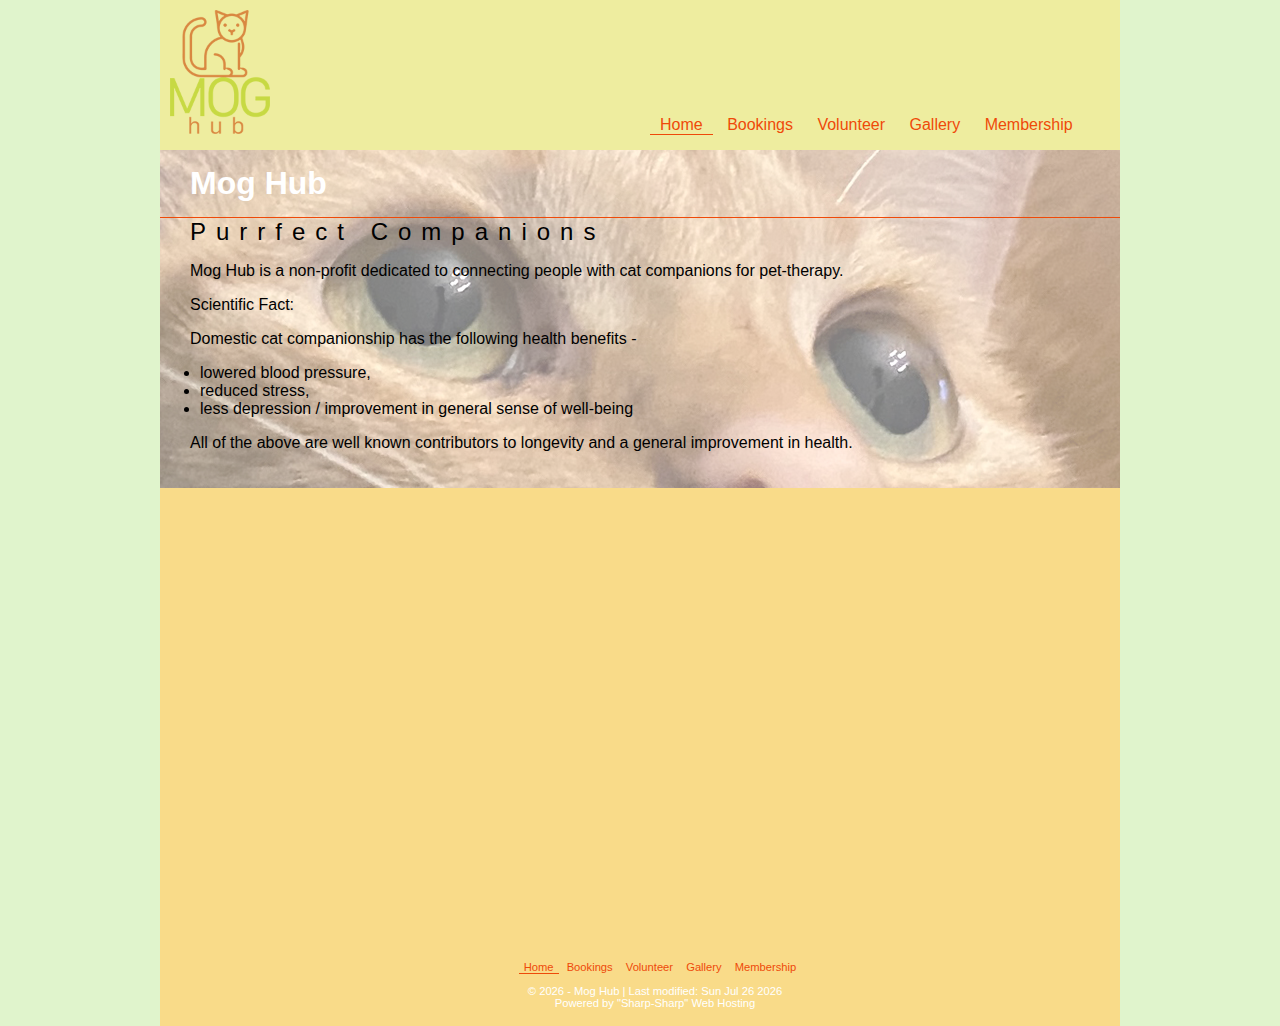
<file: mog-hub_website/index.html>
<!doctype html>
<html>
<head>
<meta charset="UTF-8">
<title>Home | Mog Hub</title>
<link rel="stylesheet" href="styles.css">
</head>

<body>

	<div id="wrapper">

	  <header><img src="_images/mog-hub_logo.png" alt="Logo for Mog Hub">
		<nav id="topLinks">
		  <ul>
			<li class="currentPage">Home</li>
			<li><a href="bookings.html">Bookings</a></li>
			<li><a href="volunteer.html">Volunteer</a></li>
			<li><a href="gallery.html">Gallery</a></li>
			<li><a href="membership.html">Membership</a></li>
		  </ul>
		</nav>
	  </header>

	  <main>
		<div id="homeInfo">
			<h1>Mog Hub</h1>
			<h2>Purrfect Companions</h2>
			<p>Mog Hub is a non-profit dedicated to connecting people with cat companions for pet-therapy.</p>
			<p>Scientific Fact:</p>
			<p>Domestic cat companionship has the following health benefits - </p>
			<ul>
				<li>lowered blood pressure,</li>
				<li>reduced stress,</li>
				<li>less depression / improvement in general sense of well-being</li>
			</ul>
			<p>All of the above are well known contributors to longevity and a general improvement in health.</p>
		</div>
	  </main>

	  <footer>
		<iframe src="https://docs.google.com/forms/d/e/1FAIpQLSdSiiu0VQLkxFMeZ_RpOMqAAn3JF3duSnOw73XGvlZecNvEGA/viewform?embedded=true" width="640" height="450" frameborder="0" marginheight="0" marginwidth="0">Loading…</iframe>
		<nav id="bottomLinks">
		  <ul>
			<li class="currentPage">Home</li>
			<li><a href="bookings.html">Bookings</a></li>
			<li><a href="volunteer.html">Volunteer</a></li>
			<li><a href="gallery.html">Gallery</a></li>
			<li><a href="membership.html">Membership</a></li>
		  </ul>
		</nav>
		<p>
				<script>
					var theDate=new Date()
					document.write("&copy; " + theDate.getFullYear())
					document.write(" - Mog Hub | Last modified: ")
					var theModifiedDate=new Date(document.lastModified)
					document.write(theModifiedDate.toDateString())
				</script>
				<br>Powered by "Sharp-Sharp" Web Hosting
		</p>
	  </footer>

	</div>

</body>
</html>
</file>
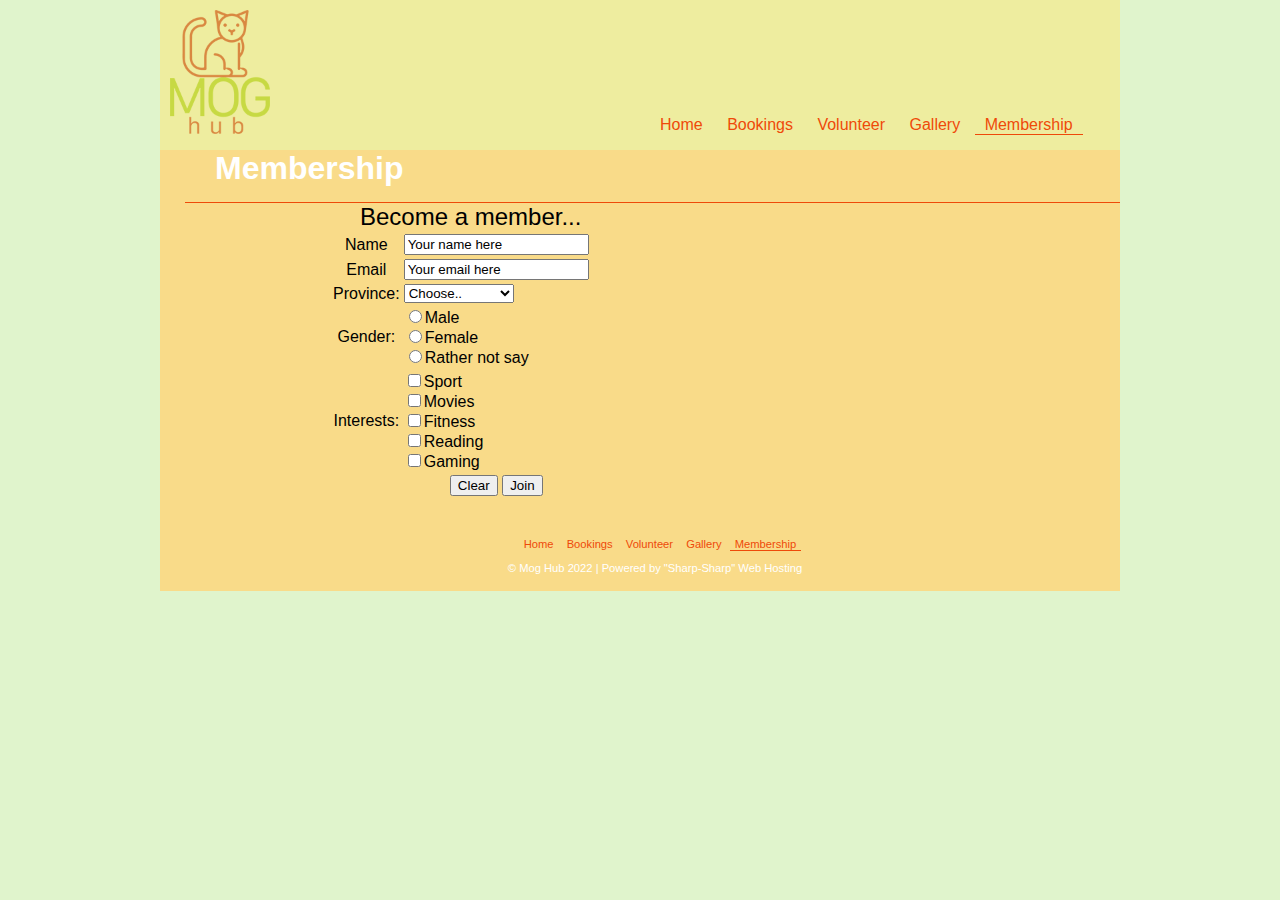
<file: mog-hub_website/membership.html>
<!doctype html>
<html>
	<head>
		<meta charset="UTF-8">
		<title>Membership | Mog Hub</title>
		<link rel="stylesheet" href="styles.css">
	</head>

	<body>
	
		<div id="wrapper">
	  
		  <header>
		  	<img src="_images/mog-hub_logo.png" alt="Logo for Mog Hub">
			<nav id="topLinks">
			  <ul>
				<li><a href="index.html">Home</a></li>
				<li><a href="bookings.html">Bookings</a></li>
				<li><a href="volunteer.html">Volunteer</a></li>
				<li><a href="gallery.html">Gallery</a></li>
				<li class="currentPage">Membership</li>
			  </ul>
			</nav>
		  </header>
		  
		  <main id="membership">
			<h1>Membership</h1>
			<article id="col1"></article>
			<article id="col2">
			  <h2>Become a member...</h2>
			  <form action="sendresults.php" method="post" id="membershipForm">
				<table>
					<tr>
						<td><label for="myName">Name</label></td>
						<td><input type="text" name="myName" id="myName" value="Your name here" onfocus="this.value=''"></td>
					</tr>
					<tr>
						<td><label for="myEmail">Email</label></td>
						<td><input type="email" name="myEmail" id="myEmail" value="Your email here" onfocus="this.value=''"></td>
					</tr>
					<tr>
						<td><label for="myProv">Province:</label></td>
						<td style="text-align: left;"><select name="myProv" id="myProv">
							<option value="0">Choose..</option>
							<option value="1">Gauteng</option>
							<option value="2">Kwazulu-Natal</option>
							<option value="3">Western Cape</option>
							<option value="4">Northern Cape</option>
							<option value="5">Eastern Cape</option>
							<option value="6">Free State</option>
							<option value="7">Limpopo</option>
							<option value="8">Mpumalanga</option>
							<option value="9">North West</option>
						</select></td>
					</tr>
					<tr>
						<td><label for="myGender">Gender:</label></td>
						<td style="text-align: left;">
							<input type="radio" name="myGender" value="Male">Male<br>
							<input type="radio" name="myGender" value="Female">Female<br>
							<input type="radio" name="myGender" value="NA">Rather not say
						</td>
					</tr>
					<tr>
						<td><label for="myInterests">Interests:</label></td>
						<td style="text-align: left;">
							<input type="checkbox" value="sport" name="myInterests">Sport<br>
							<input type="checkbox" value="movies" name="myInterests">Movies<br>
							<input type="checkbox" value="fitness" name="myInterests">Fitness<br>
							<input type="checkbox" value="reading" name="myInterests">Reading<br>
							<input type="checkbox" value="gaming" name="myInterests">Gaming<br>
						</td>
					</tr>
					<tr>
						<td></td>
						<td>
							<input type="reset" value="Clear">
							<input type="submit" value="Join" onclick="validateForm()">
							<script>
								function validateForm(){
									var validateName = document.getElementById("myName").value;
									if (validateName == "Your name here" ||
										validateName == ""){
											alert("Please enter your name");
										}
										var validateEmail = document.getElementById("myEmail").value;
										if(validateEmail.includes("@") && validateEmail.includes(".")){}
										else{alert("Not a valid email format")}
										document.getElementById("col2").innerHTML="<h2>Thanks for joining</h2>";
								}
							</script>
						</td>
					</tr>
				</table>
			</form>
			</article>
			<article id="col3"></article>
			<br class="clearFix">
		  </main>
		  
		  <footer>
			<nav id="bottomLinks">
			  <ul>
				<li><a href="index.html">Home</a></li>
				<li><a href="bookings.html">Bookings</a></li>
				<li><a href="volunteer.html">Volunteer</a></li>
				<li><a href="gallery.html">Gallery</a></li>
				<li class="currentPage">Membership</li>
			  </ul>
			</nav>
			<p>
				&copy; Mog Hub 2022 | Powered by "Sharp-Sharp" Web Hosting
			</p>
		  </footer>
		  
		</div>
		
	</body>
	
</html>
</file>
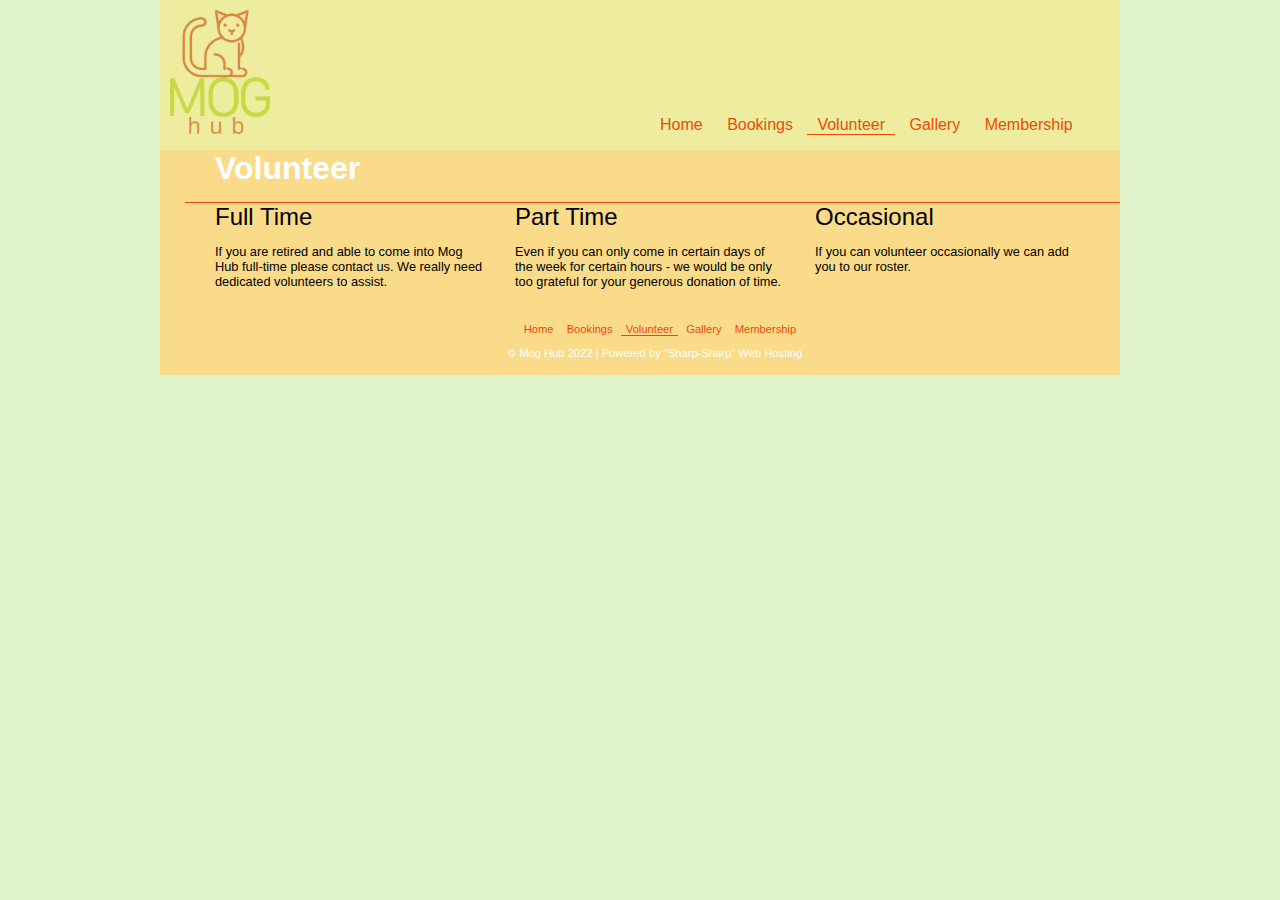
<file: mog-hub_website/volunteer.html>
<!doctype html>
<html>
	<head>
		<meta charset="UTF-8">
		<title>Volunteer | Mog Hub</title>
		<link rel="stylesheet" href="styles.css">
	</head>

	<body>
	
		<div id="wrapper">
	  
		  <header>
		  	<img src="_images/mog-hub_logo.png" alt="Logo for Mog Hub">
			<nav id="topLinks">
			  <ul>
				<li><a href="index.html">Home</a></li>
				<li><a href="bookings.html">Bookings</a></li>
				<li class="currentPage">Volunteer</li>
				<li><a href="gallery.html">Gallery</a></li>
				<li><a href="membership.html">Membership</a></li>
			  </ul>
			</nav>
		  </header>
		  
		  <main id="volunteer">
			<h1>Volunteer</h1>
			<article id="col1">
				<h2>Full Time</h2>
			  <p>If you are retired and able to come into Mog Hub full-time please contact us. We really need dedicated volunteers to assist.</p>
			</article>
			<article id="col2">
			  <h2>Part Time</h2>
				<p>Even if you can only come in certain days of the week for certain hours - we would be only too grateful for your generous donation of time.</p>
			</article>
			<article id="col3">
			  <h2>Occasional</h2>
				<p>If you can volunteer occasionally we can add you to our roster.</p>
			</article>
			<br class="clearFix">
		  </main>
		  
		  <footer>
			<nav id="bottomLinks">
			  <ul>
				<li><a href="index.html">Home</a></li>
				<li><a href="bookings.html">Bookings</a></li>
				<li class="currentPage">Volunteer</li>
				<li><a href="gallery.html">Gallery</a></li>
				<li><a href="membership.html">Membership</a></li>
			  </ul>
			</nav>
			<p>
				&copy; Mog Hub 2022 | Powered by "Sharp-Sharp" Web Hosting
			</p>
		  </footer>
		  
		</div>
		
	</body>
	
</html>
</file>
<file: mog-hub_website/styles.css>
body{
    background-color: #e0f4cc;
    margin: 0px;
    font-family: Arial, Helvetica, sans-serif;
}

#wrapper{
    width: 960px;
    background-color: #f9db89;
    margin-left: auto;
    margin-right: auto;
}

header{
    background-color: #eeed9f;
    height: 150px;
    position: relative;
}

header img{
    width: 100px;
    position: absolute;
    top: 10px;
    left: 10px;
}

#topLinks{
    position: absolute;
    width: 500px;
    top: 100px;
    right: 10px;
}

#topLinks li{
    display: inline-block;
    padding-left: 10px;
    padding-right: 10px;
}

a:link{
    color: #ee4a09;
    text-decoration: none;
}

a:visited{
    color: #f89279;
}

a:hover{
    color: #9ace4d;
}

.currentPage{
    color: #ee4a09;
    border-bottom: solid thin #ee4a09;
}

.clearFix{
    clear: both;
}

main{
    background-image: url(_images/mog-hub_hero-shot.jpg);
}

#homeInfo{
    background-color: rgba(255, 255, 255, 0.5);
    width: 100%;
    padding-top: 15px;
    padding-bottom: 20px;
}

h1{
    font-size: 2em;
    color: white;
    padding-left: 30px;
    border-bottom: solid thin #ee4a09;
    padding-bottom: 15px;
    margin: 0%;
}

h2{
    font-size: 1.5em;
    font-weight: lighter;
    letter-spacing: 10px;
    margin: 0px;
    padding-left: 30px;
}

p{
    font-size: 1em;
    padding-left: 30px;
}

footer{
    text-align: center;
    color: white;
    font-size: 0.7em;
    padding-top: 10px;
    padding-bottom: 5px;
}

#bottomLinks li{
    display: inline-block;
    padding-left: 5px;
    padding-right: 5px;
}

#bookings, #volunteer, #gallery, #membership{
    background-image: none;
    padding-left: 25px;
}

#col1, #col2, #col3{
    width: 300px;
    float: left;
    text-align: center;
}

#bookings img, #volunteer img{
    width: 40px;
}

#bookings h2, #volunteer h2, #membership h2{
    font-size: 1.5em;
    letter-spacing: normal;
    text-align: left;
}

#bookings p, #volunteer p{
    font-size: 0.8em;
    text-align: left;
}

#membership #col1, #membership #col3{
    display: none;
}

#membership #col2{
    float: none;
    padding-left: 145px;
}

@media only screen and (max-width: 960px) {
    
    #wrapper {
      width: 360px;
    }

    header{
        height: 375px;
    }

    header img{
        left: 125px;
    }

    #topLinks{
        right: 100px;
        top: 150px;
        width: 175px;
    }

    #topLinks li{
        display: block;
        padding-bottom: 10px;
        padding-top: 10px;
    }

    #homeInfo{
        padding-right: 20px;
        width: 340px;
    }

    #bottomLinks ul{
        padding-left: 0px;
    }

    footer p{
        padding-left: 10px;
    }

    #membership #col2{
        padding-left: 0px;
    }

    iframe {
        width: 320px;
    }
  }
</file>
